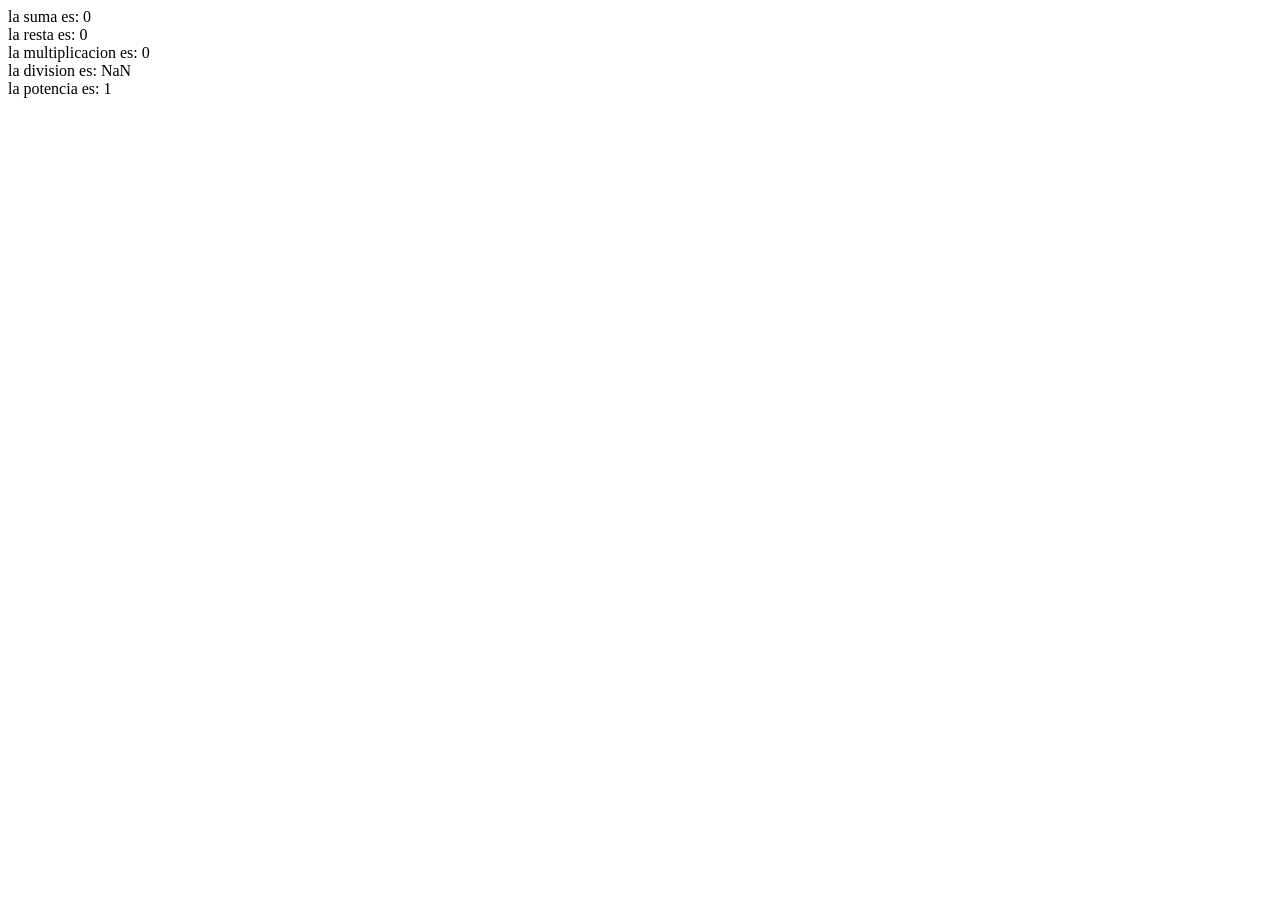
<file: ex05/ex05.index.html>
<!DOCTYPE html>
<html lang="en">
<head>
  <meta charset="UTF-8">
  <meta name="viewport" content="width=device-width, initial-scale=1.0">
  <title>Document</title>
</head>
<body>
  <script src="ex05.js"></script>
</body>
</html>
</file>
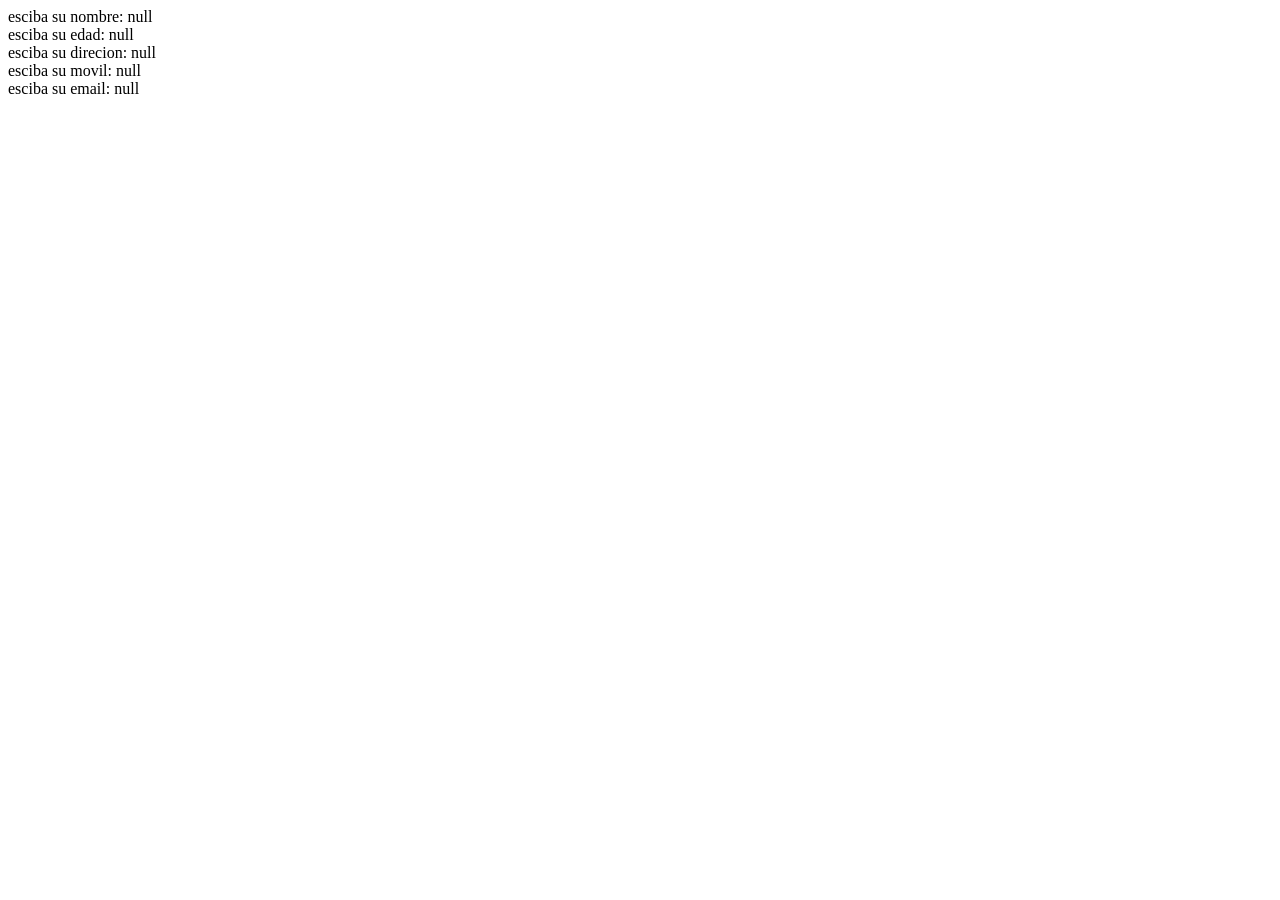
<file: simulacro/ex04.index.html>
<!DOCTYPE html>
<html lang="en">
<head>
  <meta charset="UTF-8">
  <meta name="viewport" content="width=device-width, initial-scale=1.0">
  <title>Document</title>
</head>
<body>
     <script src="ex04.js"></script>
</body>
</html>
</file>
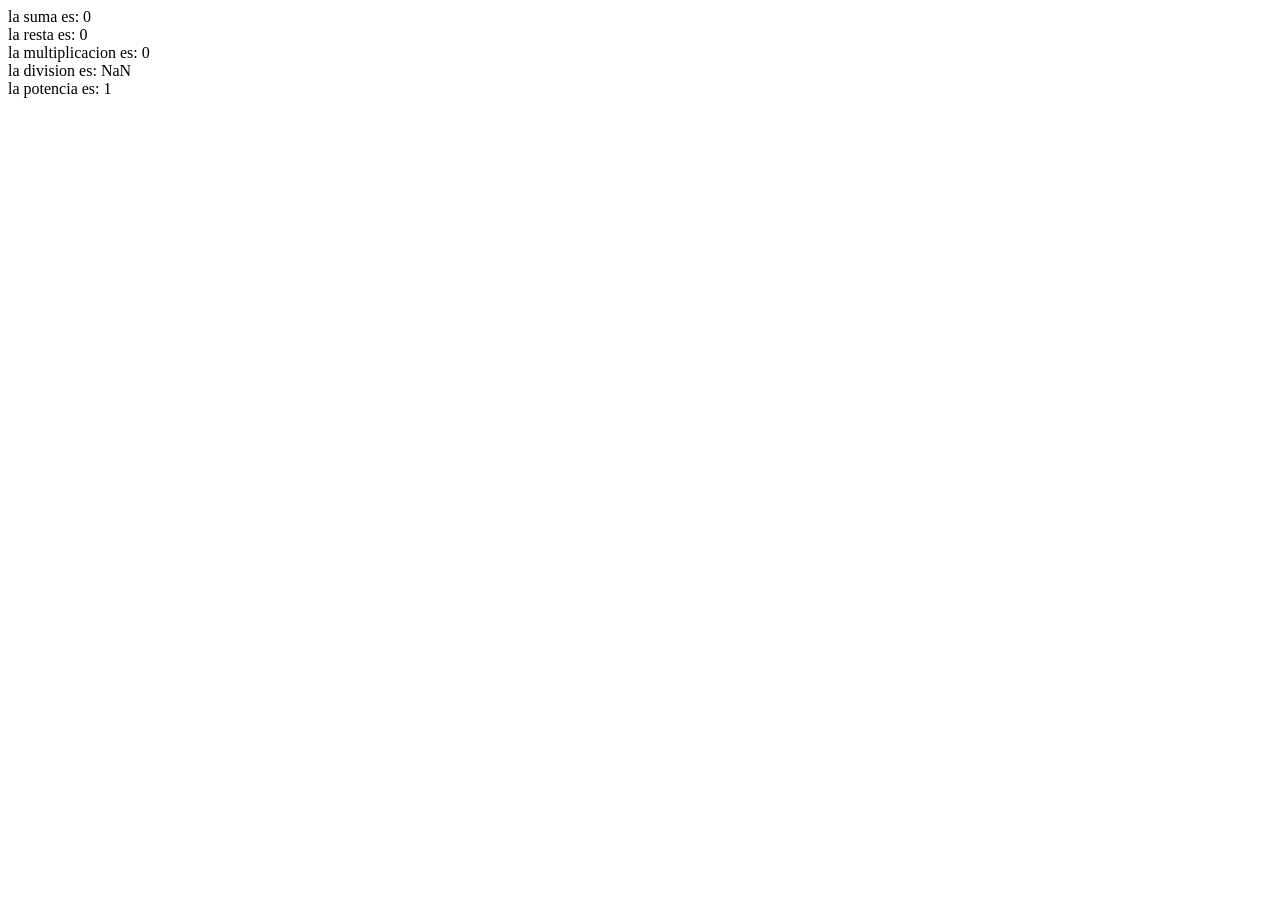
<file: fundamentos/ex05/ex05.index.html>
<!DOCTYPE html>
<html lang="en">
<head>
  <meta charset="UTF-8">
  <meta name="viewport" content="width=device-width, initial-scale=1.0">
  <title>Document</title>
</head>
<body>
  <script src="ex05.js"></script>
</body>
</html>
</file>
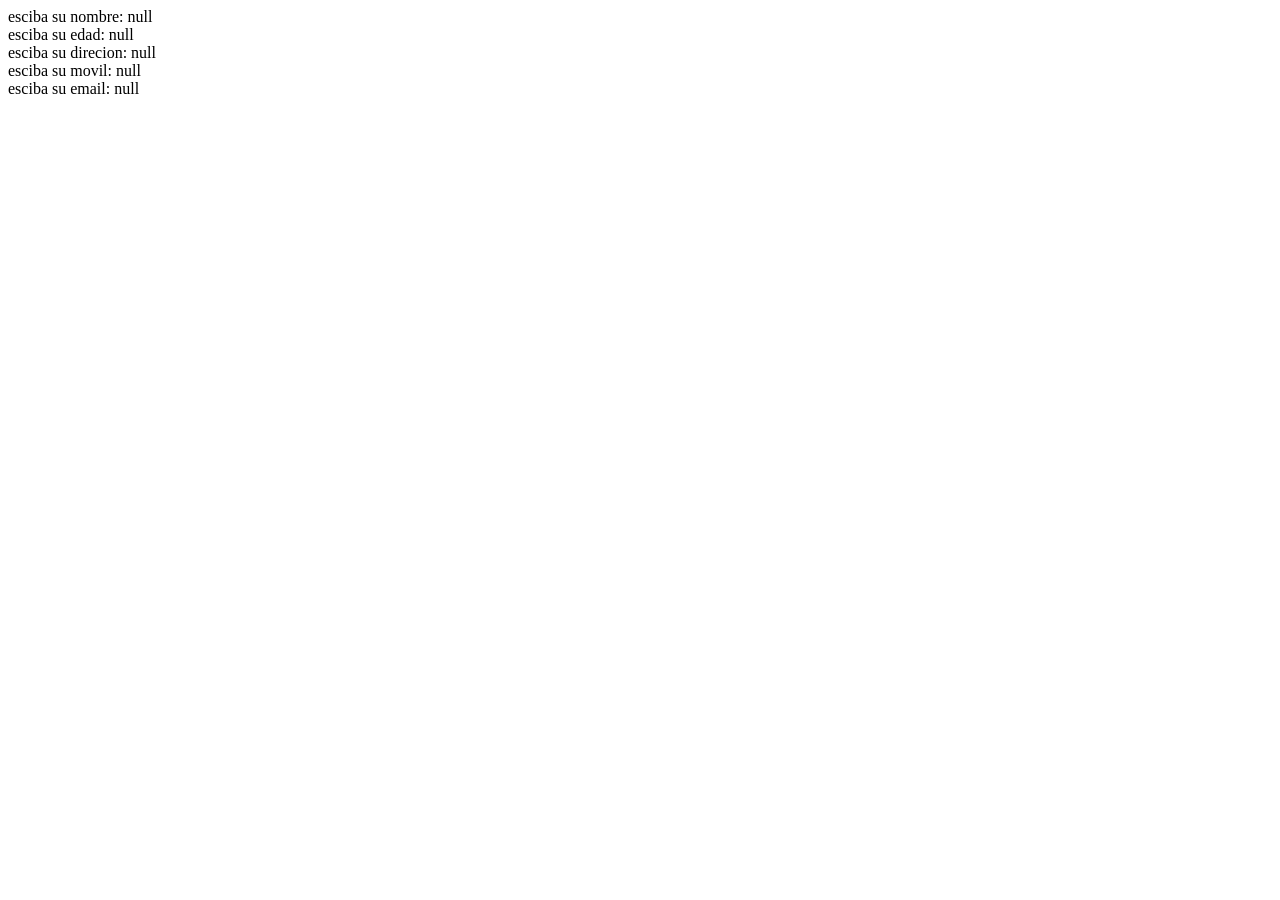
<file: fundamentos/simulacro/ex04.index.html>
<!DOCTYPE html>
<html lang="en">
<head>
  <meta charset="UTF-8">
  <meta name="viewport" content="width=device-width, initial-scale=1.0">
  <title>Document</title>
</head>
<body>
     <script src="ex04.js"></script>
</body>
</html>
</file>
